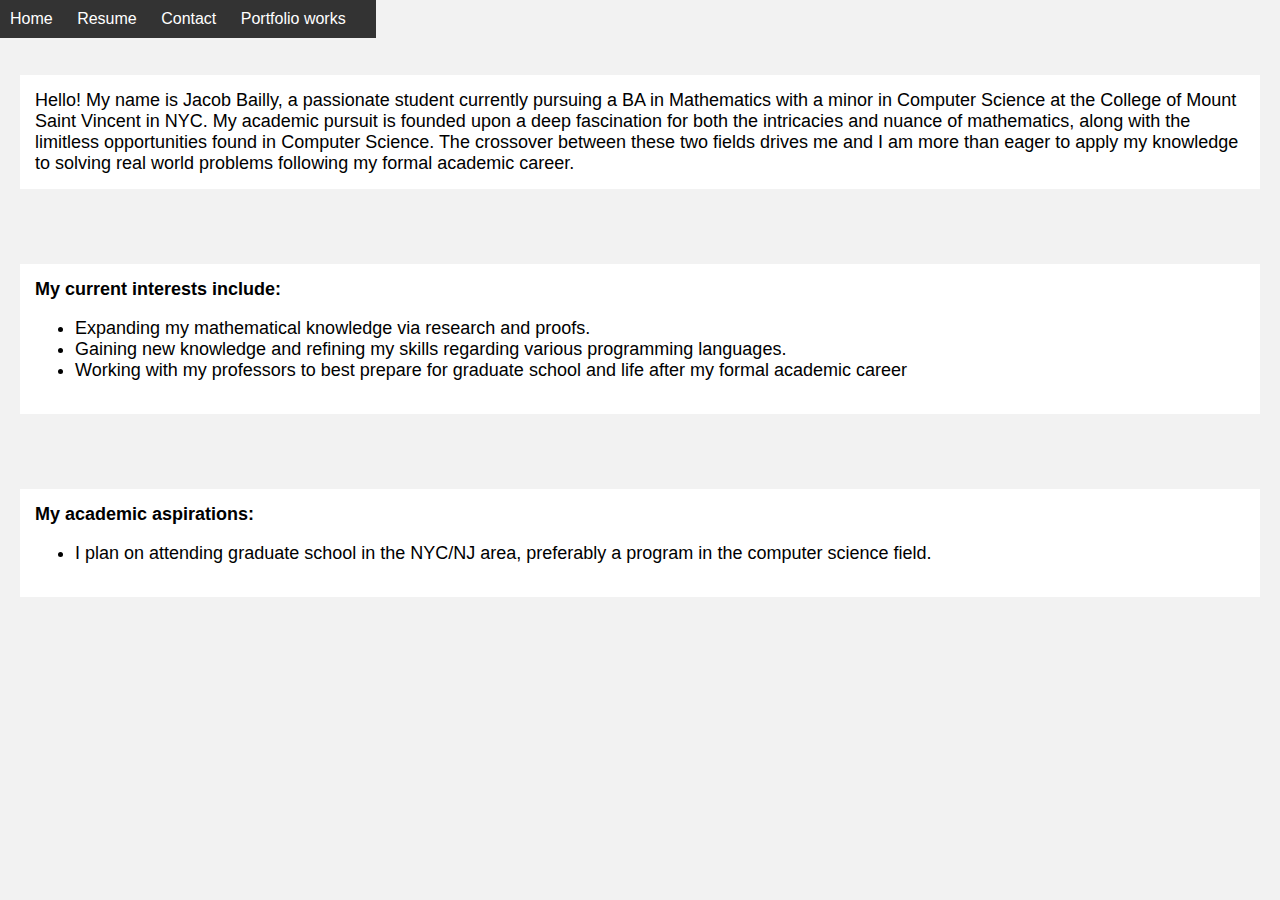
<file: index.htm>
<!DOCTYPE html>
<html>
<head>
  <meta charset="UTF-8">
  <meta name="viewport" content="width=device-width, initial-scale=1.0">
  <title>Jacob Bailly Portfolio</title>
  <link type="text/css" rel="stylesheet" href="index.css">
</head>

<body class="home">
    <div class="header">
        <div class="header-left">
            <a href="index.htm" class="nav-link">Home</a>
            <a href="resume.htm" class="nav-link">Resume</a>
            <a href="contact.htm" class="nav-link">Contact</a>
            <a href="portfolioworks.htm" class="nav-link">Portfolio works</a>
        </div>
    </div>
</body>
    <div id="intro", style="text-align:left">
        Hello! My name is Jacob Bailly, a passionate student currently pursuing a BA in Mathematics with a minor in Computer Science at the College of Mount Saint Vincent in NYC.
        My academic pursuit is founded upon a deep fascination for both the intricacies and nuance of mathematics, along with the limitless opportunities found in Computer Science.
        The crossover between these two fields drives me and I am more than eager to apply my knowledge to solving real world problems following my formal academic career.
</div>

<div id="interests">

        <b>My current interests include:</b>
        <ul style="text-align:left">
            <li> Expanding my mathematical knowledge via research and proofs.</li>
            <li> Gaining new knowledge and refining my skills regarding various programming languages.</li>
            <li> Working with my professors to best prepare for graduate school and life after my formal academic career</li>
</div>

<div id="career">
        <b>My academic aspirations:</b>
        <ul style="text-align:left">
            <li>I plan on attending graduate school in the NYC/NJ area, preferably a program in the computer science field.</li>
        </div>


<!-- <img id="headshot" src="https://cdn.glitch.global/804184ec-e57d-40d5-a7f9-ed5fa19ca7b4/DSCN0343.jpg?v=1696111324784" /> -->

</body>
</html>
</file>
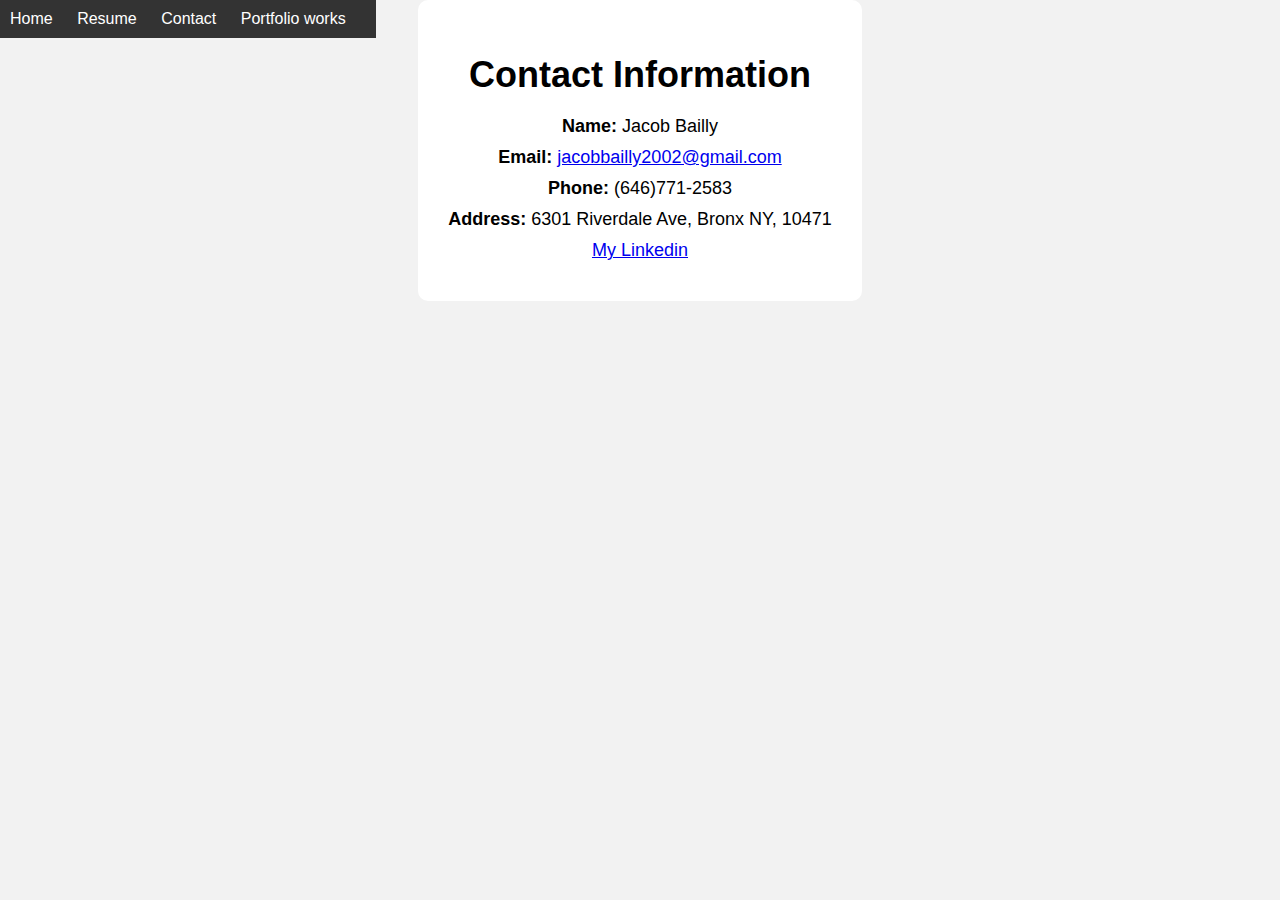
<file: contact.htm>
<!DOCTYPE html>
<html>
<head>
  <meta charset="UTF-8">
  <meta name="viewport" content="width=device-width, initial-scale=1.0">
  <title>Jacob Bailly Contact</title>
  <link type="text/css" rel="stylesheet" href="index.css">
</head>

<body>
    <div class="header">
        <div class="header-left">
            <a href="index.htm" class="nav-link">Home</a>
            <a href="resume.htm" class="nav-link">Resume</a>
            <a href="contact.htm" class="nav-link">Contact</a>
            <a href="portfolioworks.htm" class="nav-link">Portfolio works</a>
        </div>
    </div>

<body class="contactpage">
    <div class="contact">
        <h1>Contact Information</h1>
        <p><strong>Name:</strong> Jacob Bailly</p>
         <p><strong>Email:</strong> <a href="mailto:jacobbailly2002@gmail.com">jacobbailly2002@gmail.com</a></p>
        <p><strong>Phone:</strong> (646)771-2583</p>
        <p><strong>Address:</strong> 6301 Riverdale Ave, Bronx NY, 10471</p>
        <p><a href="https://www.linkedin.com/in/jacob-bailly-22a31919a/">My Linkedin</a></p>
    </div>
</body>
</html>
</file>
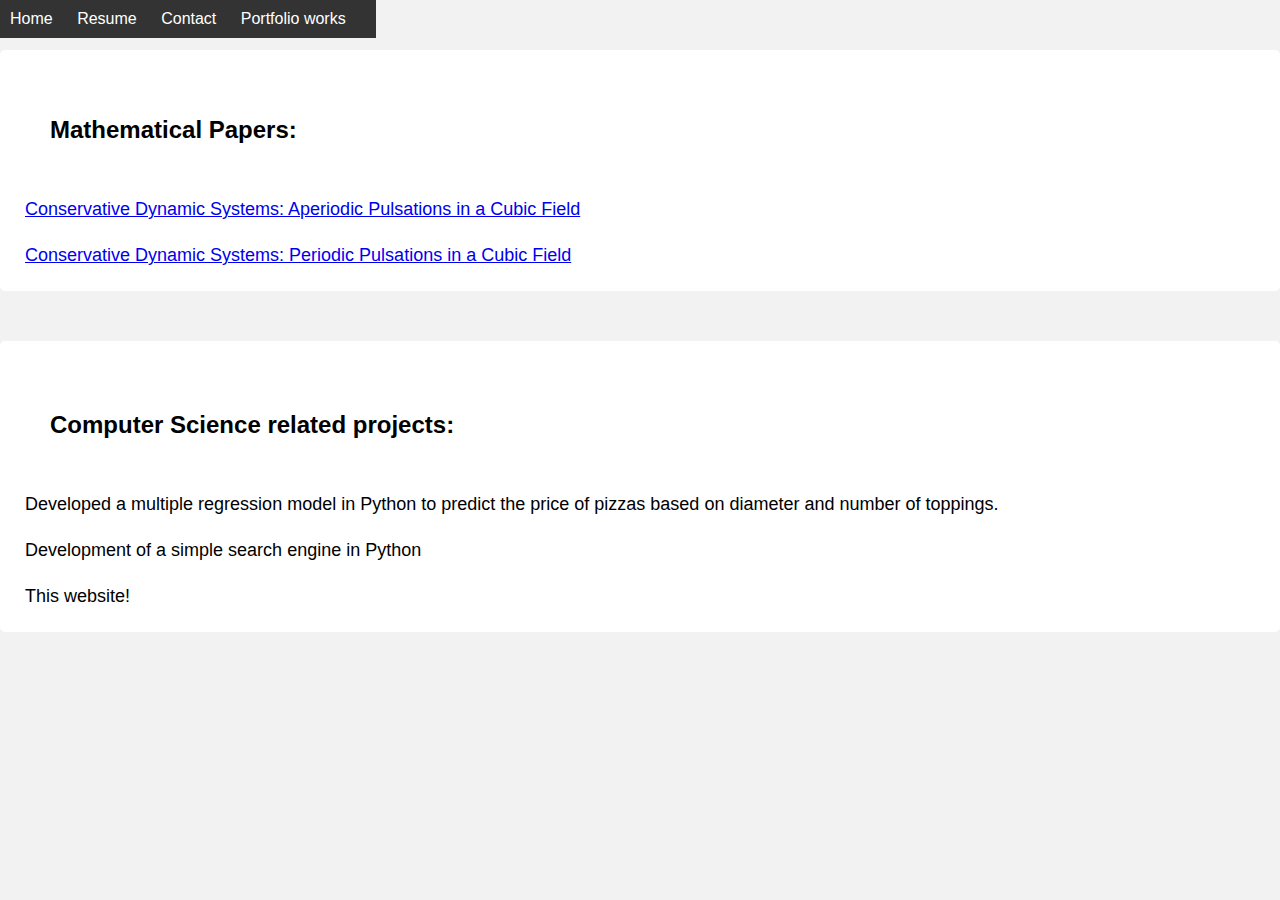
<file: portfolioworks.htm>
<!DOCTYPE html>
<html>
<head>
  <meta charset="UTF-8">
  <meta name="viewport" content="width=device-width, initial-scale=1.0">
  <title>Jacob Bailly Portfolio Works</title>
  <link type="text/css" rel="stylesheet" href="index.css">
</head>

<body>
    <div class="header">
        <div class="header-left">
            <a href="index.htm" class="nav-link">Home</a>
            <a href="resume.htm" class="nav-link">Resume</a>
            <a href="contact.htm" class="nav-link">Contact</a>
            <a href="portfolioworks.htm" class="nav-link">Portfolio works</a>
        </div>
    </div>
<body class="portfolioworks">
    <div class="math-works">
        <h1>Mathematical Papers:</h1>
        <li><p><a href="JacobBailly_FPpart1.pdf" target="_blank">Conservative Dynamic Systems: Aperiodic Pulsations in a Cubic Field</a></p></li>
        <li><p><a href="JacobBaillyFPpart2.pdf" target="_blank">Conservative Dynamic Systems: Periodic Pulsations in a Cubic Field</a></p></li>
    </div>

    <div class="cs-works">
        <h2>Computer Science related projects:</h2>
        <li><p>Developed a multiple regression model in Python to predict the price of pizzas based on diameter and number of toppings.</p></li>
        <li><p>Development of a simple search engine in Python</p></li>
        <li><p>This website!</p></li>

</body>
</html>
</file>
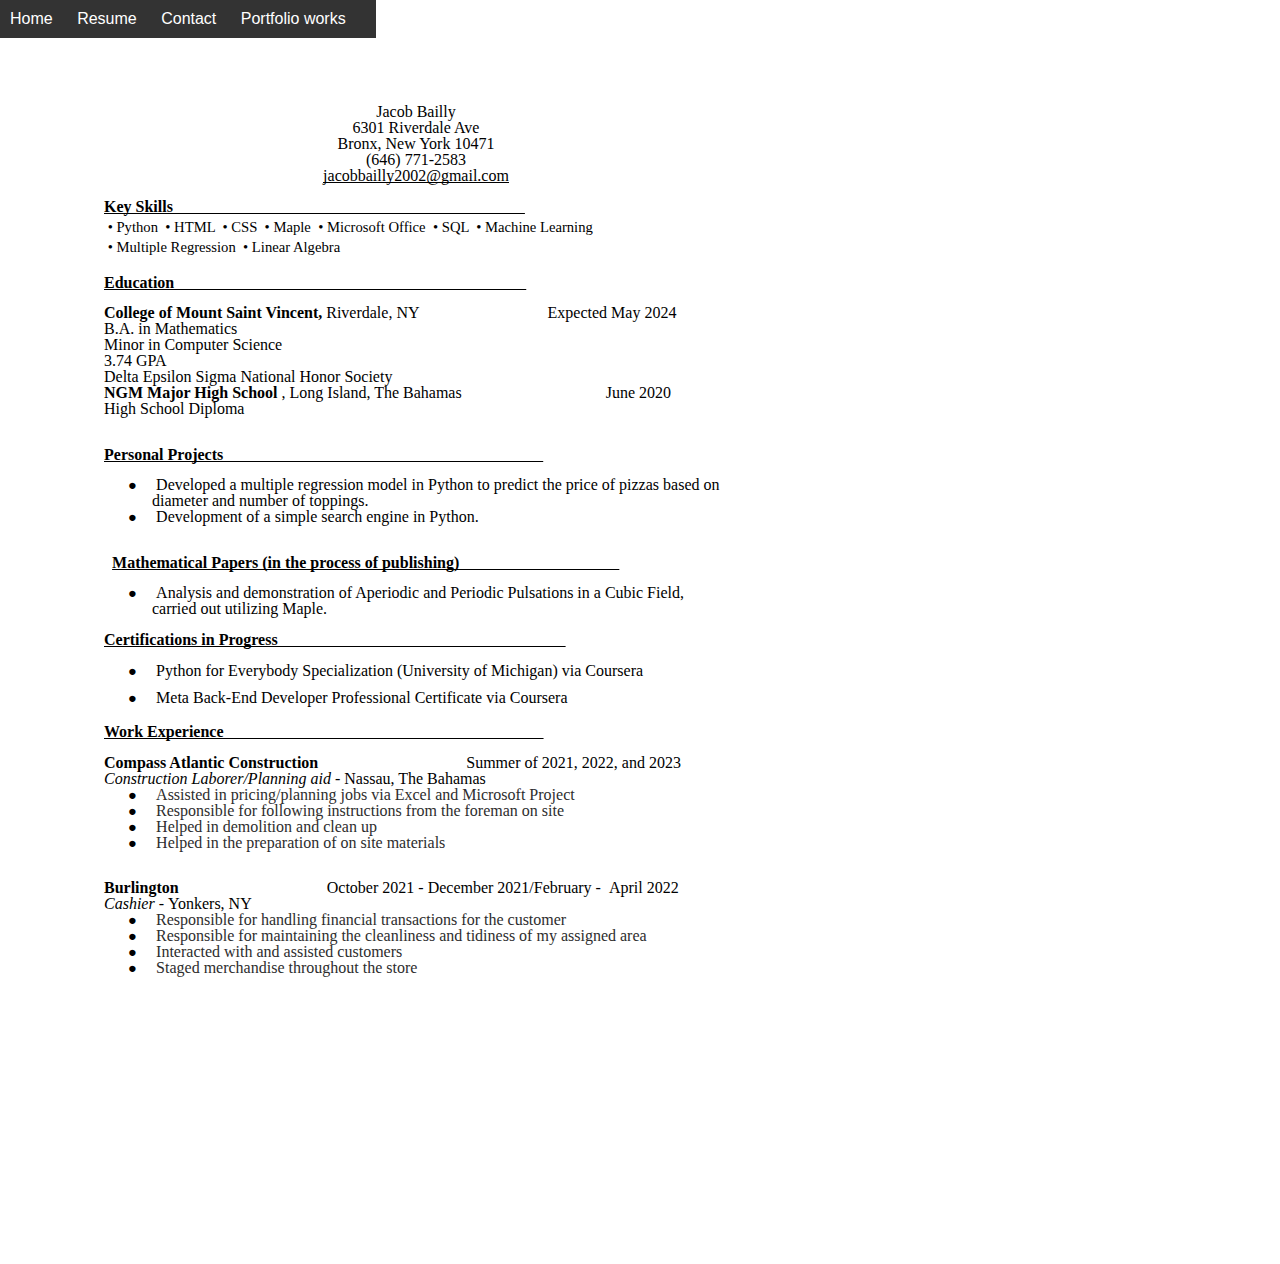
<file: resume.htm>
<!DOCTYPE html>
<html>
<head>
  <title>Jacob Bailly Resume</title>
  <link type="text/css" rel="stylesheet" href="index.css">
<meta name="viewport" content="width=device-width, initial-scale=1.0">
<meta content="text/html; charset=UTF-8" http-equiv="content-type">
    <style type="text/css">
    ul.lst-kix_list_1-0 {
        list-style-type:none
    }

    ul.lst-kix_list_1-3 {
        list-style-type:none
    }

    ul.lst-kix_list_1-4 {
        list-style-type:none
    }

    ul.lst-kix_list_1-1 {
        list-style-type:none
    }

    ul.lst-kix_list_1-2 {
        list-style-type:none
    }

    ul.lst-kix_list_1-7 {
        list-style-type:none
    }

    ul.lst-kix_list_1-8 {
        list-style-type:none
    }

    ul.lst-kix_list_1-5 {
        list-style-type:none
    }

    ul.lst-kix_list_1-6 {
        list-style-type:none
    }

    .lst-kix_i2x5y5xvy3yy-1 > li:before {
        content: "\0025cb   "
    }

    .lst-kix_i2x5y5xvy3yy-2 > li:before {
        content: "\0025a0   "
    }

    ul.lst-kix_ttohv9iavp33-5 {
        list-style-type:none
    }

    .lst-kix_i2x5y5xvy3yy-6 > li:before {
        content: "\0025cf   "
    }

    ul.lst-kix_ttohv9iavp33-6 {
        list-style-type:none
    }

    .lst-kix_ttohv9iavp33-2 > li:before {
        content: "\0025a0   "
    }

    ul.lst-kix_ttohv9iavp33-3 {
        list-style-type:none
    }

    ul.lst-kix_ttohv9iavp33-4 {
        list-style-type:none
    }

    .lst-kix_ttohv9iavp33-3 > li:before {
        content: "\0025cf   "
    }

    .lst-kix_i2x5y5xvy3yy-0 > li:before {
        content: "\0025cf   "
    }

    .lst-kix_i2x5y5xvy3yy-7 > li:before {
        content: "\0025cb   "
    }

    .lst-kix_i2x5y5xvy3yy-8 > li:before {
        content: "\0025a0   "
    }

    ul.lst-kix_ttohv9iavp33-7 {
        list-style-type:none
    }

    ul.lst-kix_ttohv9iavp33-8 {
        list-style-type:none
    }

    .lst-kix_ttohv9iavp33-5 > li:before {
        content: "\0025a0   "
    }

    .lst-kix_ttohv9iavp33-4 > li:before {
        content: "\0025cb   "
    }

    .lst-kix_ttohv9iavp33-6 > li:before {
        content: "\0025cf   "
    }

    ul.lst-kix_ttohv9iavp33-1 {
        list-style-type:none
    }

    ul.lst-kix_ttohv9iavp33-2 {
        list-style-type:none
    }

    ul.lst-kix_ttohv9iavp33-0 {
        list-style-type:none
    }

    .lst-kix_i2x5y5xvy3yy-5 > li:before {
        content: "\0025a0   "
    }

    .lst-kix_ttohv9iavp33-8 > li:before {
        content: "\0025a0   "
    }

    .lst-kix_ttohv9iavp33-7 > li:before {
        content: "\0025cb   "
    }

    .lst-kix_i2x5y5xvy3yy-3 > li:before {
        content: "\0025cf   "
    }

    .lst-kix_i2x5y5xvy3yy-4 > li:before {
        content: "\0025cb   "
    }

    .lst-kix_csu1gimekpc1-0 > li:before {
        content: "\0025cf   "
    }

    .lst-kix_csu1gimekpc1-5 > li:before {
        content: "\0025a0   "
    }

    .lst-kix_csu1gimekpc1-4 > li:before {
        content: "\0025cb   "
    }

    .lst-kix_ttohv9iavp33-1 > li:before {
        content: "\0025cb   "
    }

    .lst-kix_ttohv9iavp33-0 > li:before {
        content: "\0025cf   "
    }

    .lst-kix_csu1gimekpc1-1 > li:before {
        content: "\0025cb   "
    }

    .lst-kix_csu1gimekpc1-3 > li:before {
        content: "\0025cf   "
    }

    .lst-kix_csu1gimekpc1-2 > li:before {
        content: "\0025a0   "
    }

    .lst-kix_8r9sncx3le62-2 > li:before {
        content: "\0025a0   "
    }

    .lst-kix_8r9sncx3le62-1 > li:before {
        content: "\0025cb   "
    }

    .lst-kix_8r9sncx3le62-3 > li:before {
        content: "\0025cf   "
    }

    .lst-kix_8r9sncx3le62-7 > li:before {
        content: "\0025cb   "
    }

    .lst-kix_8r9sncx3le62-0 > li:before {
        content: "\0025cf   "
    }

    .lst-kix_8r9sncx3le62-8 > li:before {
        content: "\0025a0   "
    }

    .lst-kix_csu1gimekpc1-6 > li:before {
        content: "\0025cf   "
    }

    .lst-kix_csu1gimekpc1-7 > li:before {
        content: "\0025cb   "
    }

    .lst-kix_csu1gimekpc1-8 > li:before {
        content: "\0025a0   "
    }

    .lst-kix_8r9sncx3le62-6 > li:before {
        content: "\0025cf   "
    }

    .lst-kix_8r9sncx3le62-5 > li:before {
        content: "\0025a0   "
    }

    .lst-kix_8r9sncx3le62-4 > li:before {
        content: "\0025cb   "
    }

    .lst-kix_list_2-6 > li:before {
        content: "\0025cf   "
    }

    .lst-kix_list_2-7 > li:before {
        content: "\0025cb   "
    }

    .lst-kix_list_2-4 > li:before {
        content: "\0025cb   "
    }

    .lst-kix_list_2-5 > li:before {
        content: "\0025a0   "
    }

    .lst-kix_list_2-8 > li:before {
        content: "\0025a0   "
    }

    ul.lst-kix_csu1gimekpc1-8 {
        list-style-type:none
    }

    ul.lst-kix_i2x5y5xvy3yy-8 {
        list-style-type:none
    }

    ul.lst-kix_i2x5y5xvy3yy-7 {
        list-style-type:none
    }

    ul.lst-kix_i2x5y5xvy3yy-4 {
        list-style-type:none
    }

    ul.lst-kix_i2x5y5xvy3yy-3 {
        list-style-type:none
    }

    ul.lst-kix_i2x5y5xvy3yy-6 {
        list-style-type:none
    }

    ul.lst-kix_i2x5y5xvy3yy-5 {
        list-style-type:none
    }

    ul.lst-kix_i2x5y5xvy3yy-0 {
        list-style-type:none
    }

    ul.lst-kix_i2x5y5xvy3yy-2 {
        list-style-type:none
    }

    ul.lst-kix_i2x5y5xvy3yy-1 {
        list-style-type:none
    }

    ul.lst-kix_8r9sncx3le62-3 {
        list-style-type:none
    }

    ul.lst-kix_8r9sncx3le62-2 {
        list-style-type:none
    }

    ul.lst-kix_8r9sncx3le62-1 {
        list-style-type:none
    }

    ul.lst-kix_list_2-8 {
        list-style-type:none
    }

    ul.lst-kix_8r9sncx3le62-0 {
        list-style-type:none
    }

    ul.lst-kix_8r9sncx3le62-7 {
        list-style-type:none
    }

    ul.lst-kix_8r9sncx3le62-6 {
        list-style-type:none
    }

    ul.lst-kix_8r9sncx3le62-5 {
        list-style-type:none
    }

    ul.lst-kix_8r9sncx3le62-4 {
        list-style-type:none
    }

    ul.lst-kix_list_2-2 {
        list-style-type:none
    }

    .lst-kix_list_1-0 > li:before {
        content: "\0025cf   "
    }

    ul.lst-kix_list_2-3 {
        list-style-type:none
    }

    ul.lst-kix_list_2-0 {
        list-style-type:none
    }

    ul.lst-kix_list_2-1 {
        list-style-type:none
    }

    ul.lst-kix_list_2-6 {
        list-style-type:none
    }

    .lst-kix_list_1-1 > li:before {
        content: "\0025cb   "
    }

    .lst-kix_list_1-2 > li:before {
        content: "\0025a0   "
    }

    ul.lst-kix_list_2-7 {
        list-style-type:none
    }

    ul.lst-kix_list_2-4 {
        list-style-type:none
    }

    ul.lst-kix_list_2-5 {
        list-style-type:none
    }

    ul.lst-kix_csu1gimekpc1-2 {
        list-style-type:none
    }

    ul.lst-kix_csu1gimekpc1-3 {
        list-style-type:none
    }

    .lst-kix_list_1-3 > li:before {
        content: "\0025cf   "
    }

    .lst-kix_list_1-4 > li:before {
        content: "\0025cb   "
    }

    ul.lst-kix_csu1gimekpc1-0 {
        list-style-type:none
    }

    ul.lst-kix_csu1gimekpc1-1 {
        list-style-type:none
    }

    ul.lst-kix_csu1gimekpc1-6 {
        list-style-type:none
    }

    ul.lst-kix_csu1gimekpc1-7 {
        list-style-type:none
    }

    ul.lst-kix_csu1gimekpc1-4 {
        list-style-type:none
    }

    ul.lst-kix_csu1gimekpc1-5 {
        list-style-type:none
    }

    .lst-kix_list_1-7 > li:before {
        content: "\0025cb   "
    }

    ul.lst-kix_8r9sncx3le62-8 {
        list-style-type:none
    }

    .lst-kix_list_1-5 > li:before {
        content: "\0025a0   "
    }

    .lst-kix_list_1-6 > li:before {
        content: "\0025cf   "
    }

    li.li-bullet-0:before {
        margin-left: -18pt;
        white-space: nowrap;
        display: inline-block;
        min-width:18pt
    }

    .lst-kix_list_2-0 > li:before {
        content: "\0025cf   "
    }

    .lst-kix_list_2-1 > li:before {
        content: "\0025cb   "
    }

    .lst-kix_list_1-8 > li:before {
        content: "\0025a0   "
    }

    .lst-kix_list_2-2 > li:before {
        content: "\0025a0   "
    }

    .lst-kix_list_2-3 > li:before {
        content: "\0025cf   "
    }

    ol {
        margin: 0;
        padding:0
    }

    table td, table th {
        padding:0
    }

    .c25 {
        border-right-style: solid;
        border-top-width: 0pt;
        border-right-width: 0pt;
        border-left-width: 0pt;
        border-top-style: solid;
        border-left-style: solid;
        border-bottom-width: 0pt;
        border-bottom-style: solid;
        padding-right:0pt
    }

    .c13 {
        -webkit-text-decoration-skip: none;
        color: #000000;
        font-weight: 700;
        text-decoration: underline;
        vertical-align: baseline;
        text-decoration-skip-ink: none;
        font-size: 12pt;
        font-family: "Times New Roman";
        font-style:normal
    }

    .c19 {
        color: #000000;
        font-weight: 400;
        text-decoration: none;
        vertical-align: baseline;
        font-size: 11pt;
        font-family: "Times New Roman";
        font-style:normal
    }

    .c4 {
        color: #000000;
        font-weight: 400;
        text-decoration: none;
        vertical-align: baseline;
        font-size: 12pt;
        font-family: "Times New Roman";
        font-style:normal
    }

    .c0 {
        padding-top: 0pt;
        padding-bottom: 10pt;
        line-height: 1.0;
        orphans: 2;
        widows: 2;
        text-align: left;
        height:11pt
    }

    .c3 {
        color: #2d2d2d;
        font-weight: 400;
        text-decoration: none;
        vertical-align: baseline;
        font-size: 12pt;
        font-family: "Times New Roman";
        font-style:normal
    }

    .c1 {
        color: #000000;
        font-weight: 700;
        text-decoration: none;
        vertical-align: baseline;
        font-size: 12pt;
        font-family: "Times New Roman";
        font-style:normal
    }

    .c21 {
        color: #000000;
        font-weight: 400;
        text-decoration: none;
        vertical-align: baseline;
        font-size: 11pt;
        font-family: "Arial";
        font-style:normal
    }

    .c15 {
        padding-top: 0pt;
        padding-bottom: 10pt;
        line-height: 1.0;
        orphans: 2;
        widows: 2;
        text-align:left
    }

    .c9 {
        padding-top: 0pt;
        padding-bottom: 0pt;
        line-height: 1.1500000000000001;
        orphans: 2;
        widows: 2;
        text-align:left
    }

    .c2 {
        padding-top: 0pt;
        padding-bottom: 0pt;
        line-height: 1.0;
        orphans: 2;
        widows: 2;
        text-align:left
    }

    .c17 {
        padding-top: 0pt;
        padding-bottom: 0pt;
        line-height: 1.0;
        orphans: 2;
        widows: 2;
        text-align:justify
    }

    .c12 {
        padding-top: 0pt;
        padding-bottom: 0pt;
        line-height: 1.0;
        orphans: 2;
        widows: 2;
        text-align:center
    }

    .c18 {
        padding-top: 4pt;
        padding-bottom: 0pt;
        line-height: 1.0;
        orphans: 2;
        widows: 2;
        text-align:left
    }

    .c20 {
        color: #000000;
        text-decoration: none;
        vertical-align: baseline;
        font-style:italic
    }

    .c11 {
        background-color: #ffffff;
        max-width: 468pt;
        padding:72pt 72pt 72pt 72pt
    }

    .c10 {
        font-size: 12pt;
        font-family: "Times New Roman";
        font-weight:400
    }

    .c14 {
        font-size: 12pt;
        font-family: "Times New Roman";
        font-weight:700
    }

    .c16 {
        -webkit-text-decoration-skip: none;
        text-decoration: underline;
        text-decoration-skip-ink:none
    }

    .c6 {
        margin-left: 36pt;
        padding-left:0pt
    }

    .c23 {
        color: inherit;
        text-decoration:inherit
    }

    .c8 {
        padding: 0;
        margin:0
    }

    .c24 {
        font-style:italic
    }

    .c22 {
        color:#2d2d2d
    }

    .c5 {
        height:11pt
    }

    .c7 {
        margin-left:36pt
    }

    .title {
        padding-top: 0pt;
        color: #000000;
        font-size: 26pt;
        padding-bottom: 3pt;
        font-family: "Arial";
        line-height: 1.1500000000000001;
        page-break-after: avoid;
        orphans: 2;
        widows: 2;
        text-align:left
    }

    .subtitle {
        padding-top: 0pt;
        color: #666666;
        font-size: 15pt;
        padding-bottom: 16pt;
        font-family: "Arial";
        line-height: 1.1500000000000001;
        page-break-after: avoid;
        orphans: 2;
        widows: 2;
        text-align:left
    }

    li {
        color: #000000;
        font-size: 11pt;
        font-family: "Arial"
    }

    p {
        margin: 0;
        color: #000000;
        font-size: 11pt;
        font-family: "Arial"
    }

    h1 {
        padding-top: 20pt;
        color: #000000;
        font-size: 20pt;
        padding-bottom: 6pt;
        font-family: "Arial";
        line-height: 1.1500000000000001;
        page-break-after: avoid;
        orphans: 2;
        widows: 2;
        text-align:left
    }

    h2 {
        padding-top: 18pt;
        color: #000000;
        font-size: 16pt;
        padding-bottom: 6pt;
        font-family: "Arial";
        line-height: 1.1500000000000001;
        page-break-after: avoid;
        orphans: 2;
        widows: 2;
        text-align:left
    }

    h3 {
        padding-top: 16pt;
        color: #434343;
        font-size: 14pt;
        padding-bottom: 4pt;
        font-family: "Arial";
        line-height: 1.1500000000000001;
        page-break-after: avoid;
        orphans: 2;
        widows: 2;
        text-align:left
    }

    h4 {
        padding-top: 14pt;
        color: #666666;
        font-size: 12pt;
        padding-bottom: 4pt;
        font-family: "Arial";
        line-height: 1.1500000000000001;
        page-break-after: avoid;
        orphans: 2;
        widows: 2;
        text-align:left
    }

    h5 {
        padding-top: 12pt;
        color: #666666;
        font-size: 11pt;
        padding-bottom: 4pt;
        font-family: "Arial";
        line-height: 1.1500000000000001;
        page-break-after: avoid;
        orphans: 2;
        widows: 2;
        text-align:left
    }

    h6 {
        padding-top: 12pt;
        color: #666666;
        font-size: 11pt;
        padding-bottom: 4pt;
        font-family: "Arial";
        line-height: 1.1500000000000001;
        page-break-after: avoid;
        font-style: italic;
        orphans: 2;
        widows: 2;
        text-align: left
    }
</style>
</head>

<body>

    <div class="header">
        <div class="header-left">
            <a href="index.htm" class="nav-link">Home</a>
            <a href="resume.htm" class="nav-link">Resume</a>
            <a href="contact.htm" class="nav-link">Contact</a>
            <a href="portfolioworks.htm" class="nav-link">Portfolio works</a>
        </div>
    </div>


<body class="c11 doc-content">
    <p class="c12">
        <span class="c4">Jacob Bailly</span>
    </p>
    <p class="c12">
        <span class="c4">6301 Riverdale Ave</span>
    </p>
    <p class="c12">
        <span class="c4">Bronx, New York 10471</span>
    </p>
    <p class="c12">
        <span class="c4">(646) 771-2583</span>
    </p>
    <p class="c12">
        <span class="c10 c16">
            <a class="c23" href="mailto:jacobbailly2002@gmail.com">jacobbailly2002@gmail.com</a>
        </span>
    </p>
    <p class="c12 c5">
        <span class="c4"></span>
    </p>
    <p class="c2">
        <span class="c13">Key Skills&nbsp;&nbsp;&nbsp;&nbsp;&nbsp;&nbsp;&nbsp;&nbsp;&nbsp;&nbsp;&nbsp;&nbsp;&nbsp;&nbsp;&nbsp;&nbsp;&nbsp;&nbsp;&nbsp;&nbsp;&nbsp;&nbsp;&nbsp;&nbsp;&nbsp;&nbsp;&nbsp;&nbsp;&nbsp;&nbsp;&nbsp;&nbsp;&nbsp;&nbsp;&nbsp;&nbsp;&nbsp;&nbsp;&nbsp;&nbsp;&nbsp;&nbsp;&nbsp;&nbsp;&nbsp;&nbsp;&nbsp;&nbsp;&nbsp;&nbsp;&nbsp;&nbsp;&nbsp;&nbsp;&nbsp;&nbsp;&nbsp;&nbsp;&nbsp;&nbsp;&nbsp;&nbsp;&nbsp;&nbsp;&nbsp;&nbsp;&nbsp;&nbsp;&nbsp;&nbsp;&nbsp;&nbsp;&nbsp;&nbsp;&nbsp;&nbsp;&nbsp;&nbsp;&nbsp;&nbsp;&nbsp;&nbsp;&nbsp;&nbsp;&nbsp;&nbsp;&nbsp;&nbsp;</span>
    </p>
    <p class="c18">
        <span class="c19">&nbsp;&bull; Python &nbsp;&bull; HTML &nbsp;&bull; CSS &nbsp;&bull; Maple &nbsp;&bull; Microsoft Office &nbsp;&bull; SQL &nbsp;&bull; Machine Learning </span>
    </p>
    <p class="c18">
        <span class="c19">&nbsp;&bull; Multiple Regression &nbsp;&bull; Linear Algebra </span>
    </p>
    <p class="c18 c5">
        <span class="c19"></span>
    </p>
    <p class="c2">
        <span class="c13">Education&nbsp;&nbsp;&nbsp;&nbsp;&nbsp;&nbsp;&nbsp;&nbsp;&nbsp;&nbsp;&nbsp;&nbsp;&nbsp;&nbsp;&nbsp;&nbsp;&nbsp;&nbsp;&nbsp;&nbsp;&nbsp;&nbsp;&nbsp;&nbsp;&nbsp;&nbsp;&nbsp;&nbsp;&nbsp;&nbsp;&nbsp;&nbsp;&nbsp;&nbsp;&nbsp;&nbsp;&nbsp;&nbsp;&nbsp;&nbsp;&nbsp;&nbsp;&nbsp;&nbsp;&nbsp;&nbsp;&nbsp;&nbsp;&nbsp;&nbsp;&nbsp;&nbsp;&nbsp;&nbsp;&nbsp;&nbsp;&nbsp;&nbsp;&nbsp;&nbsp;&nbsp;&nbsp;&nbsp;&nbsp;&nbsp;&nbsp;&nbsp;&nbsp;&nbsp;&nbsp;&nbsp;&nbsp;&nbsp;&nbsp;&nbsp;&nbsp;&nbsp;&nbsp;&nbsp;&nbsp;&nbsp;&nbsp;&nbsp;&nbsp;&nbsp;&nbsp;&nbsp;&nbsp;</span>
    </p>
    <p class="c2 c5">
        <span class="c13"></span>
    </p>
    <p class="c2">
        <span class="c14">College of Mount Saint Vincent, </span>
        <span class="c4">Riverdale, NY&nbsp;&nbsp;&nbsp;&nbsp;&nbsp;&nbsp;&nbsp;&nbsp;&nbsp;&nbsp;&nbsp;&nbsp;&nbsp;&nbsp;&nbsp;&nbsp;&nbsp;&nbsp;&nbsp;&nbsp;&nbsp;&nbsp;&nbsp;&nbsp;&nbsp;&nbsp;&nbsp;&nbsp;&nbsp;&nbsp;&nbsp;&nbsp;Expected May 2024</span>
    </p>
    <p class="c2">
        <span class="c4">B.A. in Mathematics </span>
    </p>
    <p class="c2">
        <span class="c4">Minor in Computer Science </span>
    </p>
    <p class="c2">
        <span class="c4">3.74 GPA</span>
    </p>
    <p class="c2">
        <span class="c4">Delta Epsilon Sigma National Honor Society</span>
    </p>
    <p class="c2">
        <span class="c14">NGM Major High School</span>
        <span class="c4">, Long Island, The Bahamas&nbsp;&nbsp;&nbsp;&nbsp;&nbsp;&nbsp;&nbsp;&nbsp;&nbsp;&nbsp;&nbsp;&nbsp;&nbsp;&nbsp;&nbsp;&nbsp;&nbsp;&nbsp;&nbsp;&nbsp;&nbsp;&nbsp;&nbsp;&nbsp;&nbsp;&nbsp;&nbsp;&nbsp;&nbsp;&nbsp;&nbsp;&nbsp; &nbsp; &nbsp;June 2020</span>
    </p>
    <p class="c2">
        <span class="c4">High School Diploma</span>
    </p>
    <p class="c2 c5">
        <span class="c4"></span>
    </p>
    <p class="c2 c5">
        <span class="c13"></span>
    </p>
    <p class="c2">
        <span class="c13">Personal Projects&nbsp;&nbsp;&nbsp;&nbsp;&nbsp;&nbsp;&nbsp;&nbsp;&nbsp;&nbsp;&nbsp;&nbsp;&nbsp;&nbsp;&nbsp;&nbsp;&nbsp;&nbsp;&nbsp;&nbsp;&nbsp;&nbsp;&nbsp;&nbsp;&nbsp;&nbsp;&nbsp;&nbsp;&nbsp;&nbsp;&nbsp;&nbsp;&nbsp;&nbsp;&nbsp;&nbsp;&nbsp;&nbsp;&nbsp;&nbsp;&nbsp;&nbsp;&nbsp;&nbsp;&nbsp;&nbsp;&nbsp;&nbsp;&nbsp;&nbsp;&nbsp;&nbsp;&nbsp;&nbsp;&nbsp;&nbsp;&nbsp;&nbsp;&nbsp;&nbsp;&nbsp;&nbsp;&nbsp;&nbsp;&nbsp;&nbsp;&nbsp;&nbsp;&nbsp;&nbsp;&nbsp;&nbsp;&nbsp;&nbsp;&nbsp;&nbsp;&nbsp;&nbsp;&nbsp;&nbsp;</span>
    </p>
    <p class="c2 c5">
        <span class="c13"></span>
    </p>
    <ul class="c8 lst-kix_8r9sncx3le62-0 start">
        <li class="c2 c6 li-bullet-0">
            <span class="c4">Developed a multiple regression model in Python to predict the price of pizzas based on diameter and number of toppings.</span>
        </li>
        <li class="c2 c6 li-bullet-0">
            <span class="c4">Development of a simple search engine in Python. </span>
        </li>
    </ul>
    <p class="c2 c5 c7">
        <span class="c4"></span>
    </p>
    <p class="c2 c5">
        <span class="c4"></span>
    </p>
    <p class="c2">
        <span class="c10">&nbsp;</span>
        <span class="c14 c16">Mathematical Papers (in the process of publishing)&nbsp;&nbsp;&nbsp;&nbsp;&nbsp;&nbsp;&nbsp;&nbsp;&nbsp;&nbsp;&nbsp;&nbsp;&nbsp;&nbsp;&nbsp;&nbsp;&nbsp;&nbsp;&nbsp;&nbsp;&nbsp;&nbsp;&nbsp;&nbsp;&nbsp;&nbsp;&nbsp;&nbsp;&nbsp;&nbsp;&nbsp;&nbsp;&nbsp;&nbsp;&nbsp;&nbsp;&nbsp;&nbsp;&nbsp;&nbsp;</span>
    </p>
    <p class="c2 c5">
        <span class="c4"></span>
    </p>
    <ul class="c8 lst-kix_csu1gimekpc1-0 start">
        <li class="c2 c6 li-bullet-0">
            <span class="c4">Analysis and demonstration of Aperiodic and Periodic Pulsations in a Cubic Field, carried out utilizing Maple. </span>
        </li>
    </ul>
    <p class="c2 c5">
        <span class="c4"></span>
    </p>
    <p class="c2">
        <span class="c14 c16">Certifications in Progress&nbsp;&nbsp;&nbsp;&nbsp;&nbsp;&nbsp;&nbsp;&nbsp;&nbsp;&nbsp;&nbsp;&nbsp;&nbsp;&nbsp;&nbsp;&nbsp;&nbsp;&nbsp;&nbsp;&nbsp;&nbsp;&nbsp;&nbsp;&nbsp;&nbsp;&nbsp;&nbsp;&nbsp;&nbsp;&nbsp;&nbsp;&nbsp;&nbsp;&nbsp;&nbsp;&nbsp;&nbsp;&nbsp;&nbsp;&nbsp;&nbsp;&nbsp;&nbsp;&nbsp;&nbsp;&nbsp;&nbsp;&nbsp;&nbsp;&nbsp;&nbsp;&nbsp;&nbsp;&nbsp;&nbsp;&nbsp;&nbsp;&nbsp;&nbsp;&nbsp;&nbsp;&nbsp;&nbsp;&nbsp;&nbsp;&nbsp;&nbsp;&nbsp;&nbsp;&nbsp;&nbsp;&nbsp;</span>
    </p>
    <p class="c2 c5">
        <span class="c13"></span>
    </p>
    <ul class="c8 lst-kix_ttohv9iavp33-0 start">
        <li class="c2 c6 li-bullet-0">
            <span class="c4">Python for Everybody Specialization (University of Michigan) via Coursera</span>
        </li>
        <li class="c2 c6 c25 li-bullet-0">
            <h1 id="h.5kh38s1f7caj" style="display:inline">
                <span class="c4">Meta Back-End Developer Professional Certificate via Coursera</span>
            </h1>
        </li>
    </ul>
    <p class="c2 c5">
        <span class="c13"></span>
    </p>
    <p class="c2">
        <span class="c13">Work Experience&nbsp;&nbsp;&nbsp;&nbsp;&nbsp;&nbsp;&nbsp;&nbsp;&nbsp;&nbsp;&nbsp;&nbsp;&nbsp;&nbsp;&nbsp;&nbsp;&nbsp;&nbsp;&nbsp;&nbsp;&nbsp;&nbsp;&nbsp;&nbsp;&nbsp;&nbsp;&nbsp;&nbsp;&nbsp;&nbsp;&nbsp;&nbsp;&nbsp;&nbsp;&nbsp;&nbsp;&nbsp;&nbsp;&nbsp;&nbsp;&nbsp;&nbsp;&nbsp;&nbsp;&nbsp;&nbsp;&nbsp;&nbsp;&nbsp;&nbsp;&nbsp;&nbsp;&nbsp;&nbsp;&nbsp;&nbsp;&nbsp;&nbsp;&nbsp;&nbsp;&nbsp;&nbsp;&nbsp;&nbsp;&nbsp;&nbsp;&nbsp;&nbsp;&nbsp;&nbsp;&nbsp;&nbsp;&nbsp;&nbsp;&nbsp;&nbsp;&nbsp;&nbsp;&nbsp;&nbsp;</span>
    </p>
    <p class="c5 c17">
        <span class="c13"></span>
    </p>
    <p class="c17">
        <span class="c14">Compass Atlantic Construction&nbsp;&nbsp;&nbsp;&nbsp;&nbsp;&nbsp;&nbsp;&nbsp;&nbsp;&nbsp;&nbsp;&nbsp;&nbsp;&nbsp;&nbsp;&nbsp;&nbsp;&nbsp;&nbsp;&nbsp;&nbsp;&nbsp;&nbsp;&nbsp; &nbsp; &nbsp; &nbsp; &nbsp; &nbsp; &nbsp; </span>
        <span class="c10">Summer of 2021, 2022, and 2023</span>
    </p>
    <p class="c2">
        <span class="c10 c24">Construction Laborer/Planning aid - </span>
        <span class="c4">Nassau, The Bahamas</span>
    </p>
    <ul class="c8 lst-kix_list_2-0 start">
        <li class="c2 c6 li-bullet-0">
            <span class="c3">Assisted in pricing/planning jobs via Excel and Microsoft Project</span>
        </li>
        <li class="c2 c6 li-bullet-0">
            <span class="c3">Responsible for following instructions from the foreman on site</span>
        </li>
        <li class="c2 c6 li-bullet-0">
            <span class="c10 c22">Helped in demolition and clean up</span>
        </li>
        <li class="c2 c6 li-bullet-0">
            <span class="c3">Helped in the preparation of on site materials</span>
        </li>
    </ul>
    <p class="c2 c5">
        <span class="c3"></span>
    </p>
    <p class="c2 c5">
        <span class="c3"></span>
    </p>
    <p class="c2">
        <span class="c14">Burlington&nbsp;&nbsp;&nbsp;&nbsp;&nbsp;&nbsp;&nbsp;&nbsp;&nbsp;&nbsp;&nbsp;&nbsp;&nbsp;&nbsp;&nbsp;&nbsp;&nbsp;&nbsp;&nbsp;&nbsp;&nbsp;&nbsp;&nbsp;&nbsp; &nbsp; &nbsp; &nbsp; &nbsp; &nbsp; &nbsp;</span>
        <span class="c10">October 2021 - December 2021/February - &nbsp;April 2022</span>
    </p>
    <p class="c2">
        <span class="c10 c24">Cashier - </span>
        <span class="c4">Yonkers, NY</span>
    </p>
    <ul class="c8 lst-kix_list_1-0 start">
        <li class="c2 c6 li-bullet-0">
            <span class="c3">Responsible for handling financial transactions for the customer</span>
        </li>
        <li class="c2 c6 li-bullet-0">
            <span class="c3">Responsible for maintaining the cleanliness and tidiness of my assigned area</span>
        </li>
        <li class="c2 c6 li-bullet-0">
            <span class="c3">Interacted with and assisted customers</span>
        </li>
        <li class="c6 c15 li-bullet-0">
            <span class="c3">Staged merchandise throughout the store</span>
        </li>
    </ul>
    <p class="c0">
        <span class="c3"></span>
    </p>
    <p class="c0">
        <span class="c3"></span>
    </p>
    <p class="c0">
        <span class="c3"></span>
    </p>
    <p class="c0">
        <span class="c3"></span>
    </p>
    <p class="c2 c5 c7">
        <span class="c4"></span>
    </p>
    <p class="c2 c5">
        <span class="c10 c20"></span>
    </p>
    <p class="c2 c5">
        <span class="c13"></span>
    </p>
    <p class="c5 c9">
        <span class="c21"></span>
    </p>


</body>
</html>
</file>
<file: index.css>
body.home {
    font-family: Arial, sans-serif;
    margin: 0;
    padding: 0;
    background-color: #f2f2f2;

}

.header {
    font-family: Arial, sans-serif;
    background-color: #333;
    color: #fff;
    padding: 10px;
    position: fixed;
    top: 0;
    left: 0;
    text-align: center;
}

.header-left a {
    color: #fff;
    text-decoration: none;
    margin-right: 20px;
}



#intro,
#interests,
#career {
    font-size: 18px;
    margin: 75px 20px;
    padding: 15px;
    background-color: white;
    text-align: left;
}

#career {
    margin-bottom: 100px;
}

#headshot {
    position: fixed;
    bottom: 0;
    left: 75%;
    width: 338px;
    height: 310px;
}

body.contactpage {
    font-family: Arial, sans-serif;
    margin: 0;
    padding: 0;
    background-color: #f2f2f2;
    display: flex;
    justify-content: center;
    align-items: center;

}

body.contactpage .contact {
    text-align: center;
    max-width: 600px;
    background-color: #ffffff;
    padding: 30px;
    border-radius: 10px;

}

body.contactpage h1 {
    font-size: 36px;
    margin-bottom: 20px;
}

body.contactpage p {
    font-size: 18px;
    margin: 10px 0;
}

body.contactpage strong {
    font-weight: bold;
}

body.portfolioworks {
    font-family: Arial, sans-serif;
    margin: 0;
    padding: 0;
    background-color: #f2f2f2;
}

body.portfolioworks .math-works {
    background-color: #ffffff;
    padding: 10px;
    border-radius: 5px;
    margin-top: 50px;
}


body.portfolioworks h1 {

    font-size: 24px;
    padding: 40px;
    margin-bottom: 2px;

}

body.portfolioworks .cs-works {
    background-color: #ffffff;
    padding: 10px;
    border-radius: 5px;
    margin-top: 50px;
}

body.portfolioworks p {
    font-size: 18px;
    margin: 5px 5px;
    padding: 10px;
}

body.portfolioworks h2 {
    font-size: 24px;
    padding: 40px;
    margin-bottom: 2px;
}
</file>
